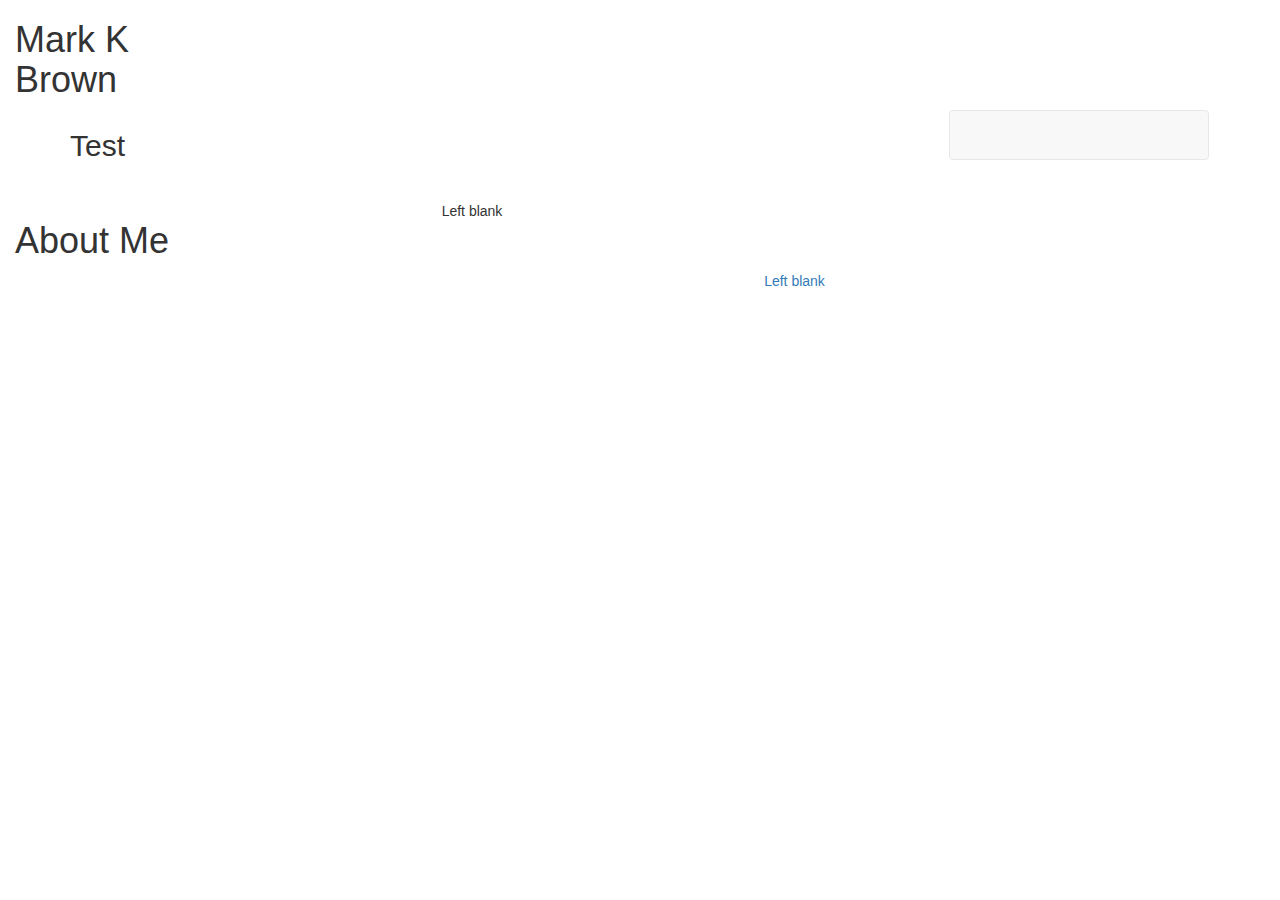
<file: index.html>
<!DOCTYPE html>
<html>
<head>
 <meta charset="utf-8">
    <meta http-equiv="X-UA-Compatible" content="IE=edge">
    <meta name="viewport" content="width=device-width, initial-scale=1">
  <title>Layout Work</title>
  <!-- Latest compiled and minified CSS -->
<link rel="stylesheet" href="https://maxcdn.bootstrapcdn.com/bootstrap/3.3.7/css/bootstrap.min.css" integrity="sha384-BVYiiSIFeK1dGmJRAkycuHAHRg32OmUcww7on3RYdg4Va+PmSTsz/K68vbdEjh4u" crossorigin="anonymous">
</head>
<body>
  <div class="container-fluid header-section">
      <div class="row">
        <div class = "col-md-2">
        <h1> Mark K Brown </h1>
      </div>
  </div> <!-- end header-->
    <div class="container">
      <div class="row">
        <div class="Name col-md-2">
        <h2>Test</h2>
        </div>
        <div class="Name col-md-7">
        
        </div>
          <div class="navbar col-md-3">
            <nav class="navbar navbar-default"></nav>
          <div class="container-fluid">
            <div class="navbar-header">
        
            </div>
          </div>
            </div>
          
        </div><!--row1-->

      </div>

      <div class="row">
        <div class="About col-md-4">
        <h1>About Me</h1>
        </div>
        <div class="Name col-md-4">
        Left blank
        </div>
        
  </div>
        </div><!--/.row2-->

      </div>

      <div class="row">
        <div class="image col-md-2">
        <a href=""><a>
        </div>
        <div class="words col-md-5">
        <p>
          </p>
        </div>
        <div class="Name col-md-5">
        Left blank
        </div><!--/.row3-->

      </div>

    </div> <!--/.container-->


</body>
</html>
</file>
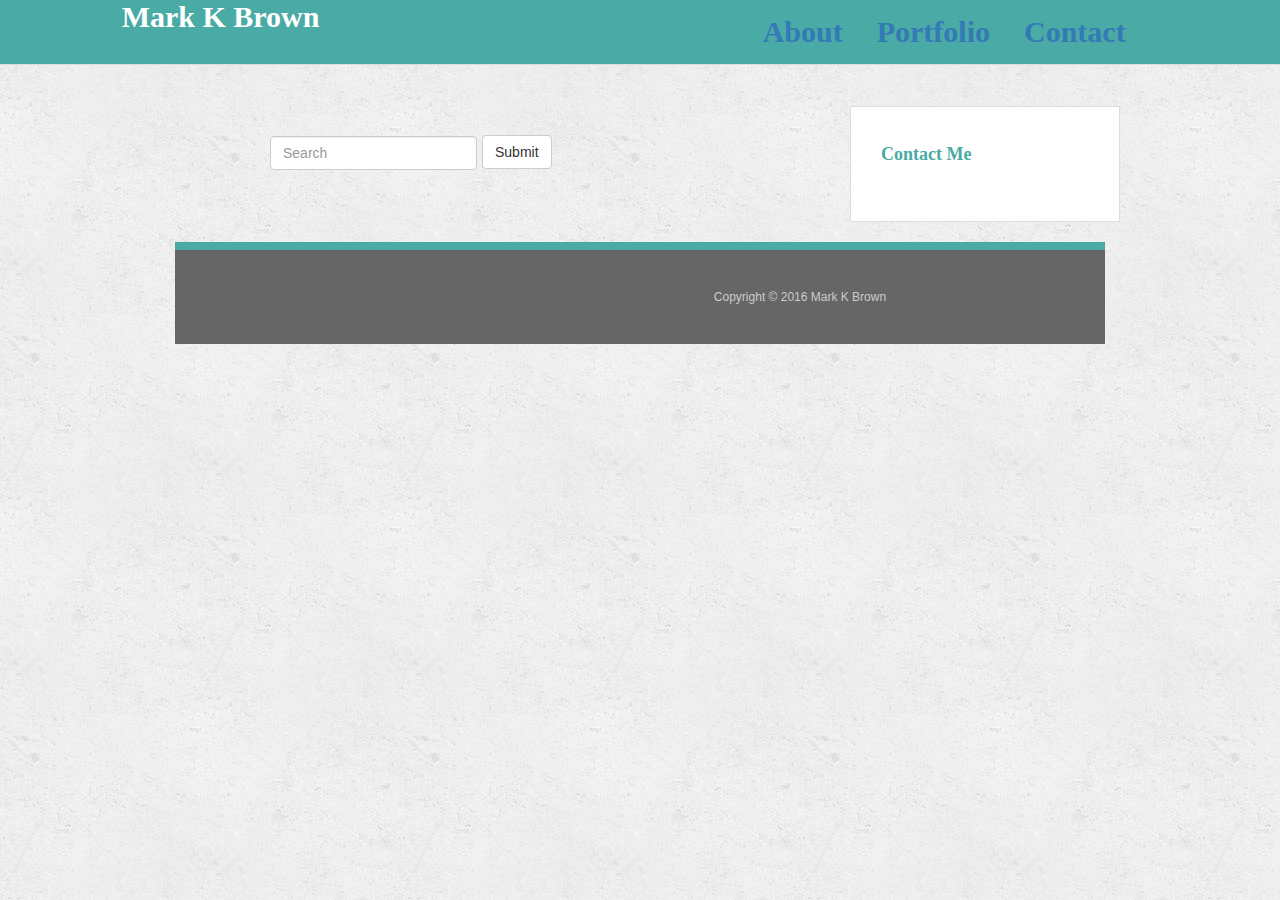
<file: contact.html>
<!DOCTYPE html>
<html>
<head>
 <meta charset="utf-8">
    <meta http-equiv="X-UA-Compatible" content="IE=edge">
    <meta name="viewport" content="width=device-width, initial-scale=1">
  <title>Layout Work</title>
  <!-- Latest compiled and minified CSS -->
<link rel="stylesheet" href="https://maxcdn.bootstrapcdn.com/bootstrap/3.3.7/css/bootstrap.min.css" integrity="sha384-BVYiiSIFeK1dGmJRAkycuHAHRg32OmUcww7on3RYdg4Va+PmSTsz/K68vbdEjh4u" crossorigin="anonymous">
 <link rel="stylesheet" type="text/css" href="assets/css/reset.css">
  <link rel="stylesheet" type="text/css" href="assets/css/style2.css">
</head>
<body>
  <div class="container-fluid header-section">
      <div class="row">
        <div class = "col-md-1">
        </div>
        <div class = "col-md-6">
        <h1> Mark K Brown </h1>
        </div>
        <div>
        <ul class="nav nav-tabs">
  <li role="index.html"><a href="#">About</a></li>
  <li role="Portfolio.html"><a href="#">Portfolio</a></li>
  <li role="contact.html"><a href="#">Contact</a></li>
</ul>
      </div>
      </div>
  </div><hr> <!-- end header-->

    <div class="container">
      <div class="row">
      <div class = "col-md-1">
        </div>
        <div class="Main-section col-md-6">
        <h2></h2>
        <form class="navbar-form navbar-left" role="search">
  <div class="form-group">
    <input type="text" class="form-control" placeholder="Search">
  </div>
  <button type="submit" class="btn btn-default">Submit</button>
</form>
        
        </div>
        <div class="sidebar col-md-3">
          <h2>Contact Me</h2>
        </div>
      
        </div><!--end row1-->

      <div class="container-fluid footer-section">
        <div class="row">
          <div class = "col-md-4"></div>
          <h6>Copyright &copy 2016 Mark K Brown</h6>
        
        </div>
      </div><!--end footer-->

      <!-- <div class="panel panel-default"> -->
  <!-- <div class="panel-footer">Copyright &copy 2016 Mark K Brown</div> -->
      <!-- </div> -->


     

    

    </div> <!--/.container-->


</body>
</html>
</file>
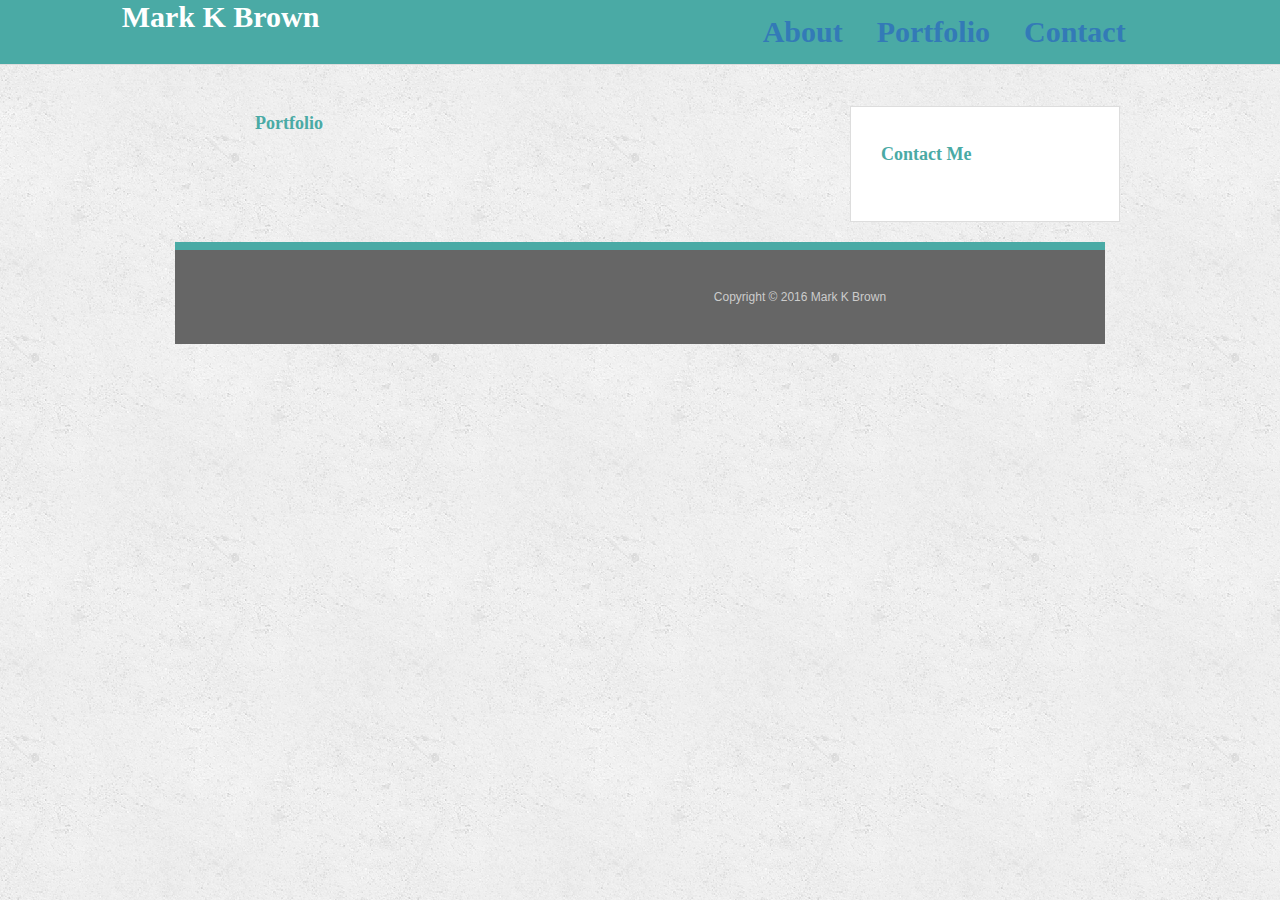
<file: Portfolio.html>
<!DOCTYPE html>
<html>
<head>
 <meta charset="utf-8">
    <meta http-equiv="X-UA-Compatible" content="IE=edge">
    <meta name="viewport" content="width=device-width, initial-scale=1">
  <title>Layout Work</title>
  <!-- Latest compiled and minified CSS -->
<link rel="stylesheet" href="https://maxcdn.bootstrapcdn.com/bootstrap/3.3.7/css/bootstrap.min.css" integrity="sha384-BVYiiSIFeK1dGmJRAkycuHAHRg32OmUcww7on3RYdg4Va+PmSTsz/K68vbdEjh4u" crossorigin="anonymous">
 <link rel="stylesheet" type="text/css" href="assets/css/reset.css">
  <link rel="stylesheet" type="text/css" href="assets/css/style2.css">
</head>
<body>
  <div class="container-fluid header-section">
      <div class="row">
        <div class = "col-md-1">
        </div>
        <div class = "col-md-6">
        <h1> Mark K Brown </h1>
        </div>
        <div>

        <ul class="nav nav-tabs">
  <li role="navigation"><a href="#">About</a></li>
  <li role="Portfolio.html"><a href="#">Portfolio</a></li>
  <li role="contact.html"><a href="#">Contact</a></li>
</ul>
      </div>
      </div>
  </div><hr> <!-- end header-->

    <div class="container">
      <div class="row">
      <div class = "col-md-1">
        </div>
        <div class="Main-section col-md-6">
        <h2>Portfolio</h2>
        
        </div>
        <div class="sidebar col-md-3">
          <h2>Contact Me</h2>
        </div>
      
        </div><!--end row1-->

      <div class="container-fluid footer-section">
        <div class="row">
          <div class = "col-md-4"></div>
          <h6>Copyright &copy 2016 Mark K Brown</h6>
        
        </div>
      </div><!--end footer-->

      <!-- <div class="panel panel-default"> -->
  <!-- <div class="panel-footer">Copyright &copy 2016 Mark K Brown</div> -->
      <!-- </div> -->


     

    

    </div> <!--/.container-->


</body>
</html>
</file>
<file: assets/css/style2.css>
.header-section{
  font-family: 'Georgia', Times, Times New Roman, serif;
  color: #fff;
  font-weight: 700;
  font-size: 30px;
  text-decoration: none;
  background: #4aaaa5;

}
body {
  font-family: 'Arial', 'Helvetica Neue', Helvetica, sans-serif;
  font-size: 18px;
  color: #777;
  line-height: 34px;
  background: url("../images/concrete_seamless.png");
}

* {
  box-sizing: border-box;
}


/*general*/

.container {
  clear: both;
  margin: 0 auto;
  width: 100%;
  max-width: 960px;
}

h2,
h3,
p {
  margin-bottom: 20px;
}

p:last-child {
  margin-bottom: 0;
}

h2,
h3 {
  font-family: 'Georgia', Times, Times New Roman, serif;
  color: #4aaaa5;
  font-weight: 700;
}

/*h1 {*/
  padding-bottom: 20px;
  font-size: 30px;
  line-height: 49px;
  border-bottom: 3px solid #ddd;
}

h2,
h3 {
  font-size: 22px;

}
nav{
  display: inline-block;
  margin-left: 15px;
  padding-left: 15px;
  color: #999;
  text-decoration: none;
  line-height: 18px;
  border-left: 1px solid #efefef;
}
.main-section {
  /*padding: 30px;*/
  /*margin: 0 0 40px 0;*/
  /*float: left;*/
  background: #fff;
  border: 1px solid #ddd;
}

.sidebar {
  padding: 30px;
  width: 100%;
  max-width: 270px;
  float: right;
  margin-bottom: 20px;
  background: #fff;
  border: 1px solid #ddd;
  

}

.footer-section {
  padding: 30px 0;
  clear: both;
  color: #fff;
  color: #ccc;
  font-size: 12px;
  text-align: center;
  background: #666;
  border-top: 8px solid #4aaaa5;
</file>
